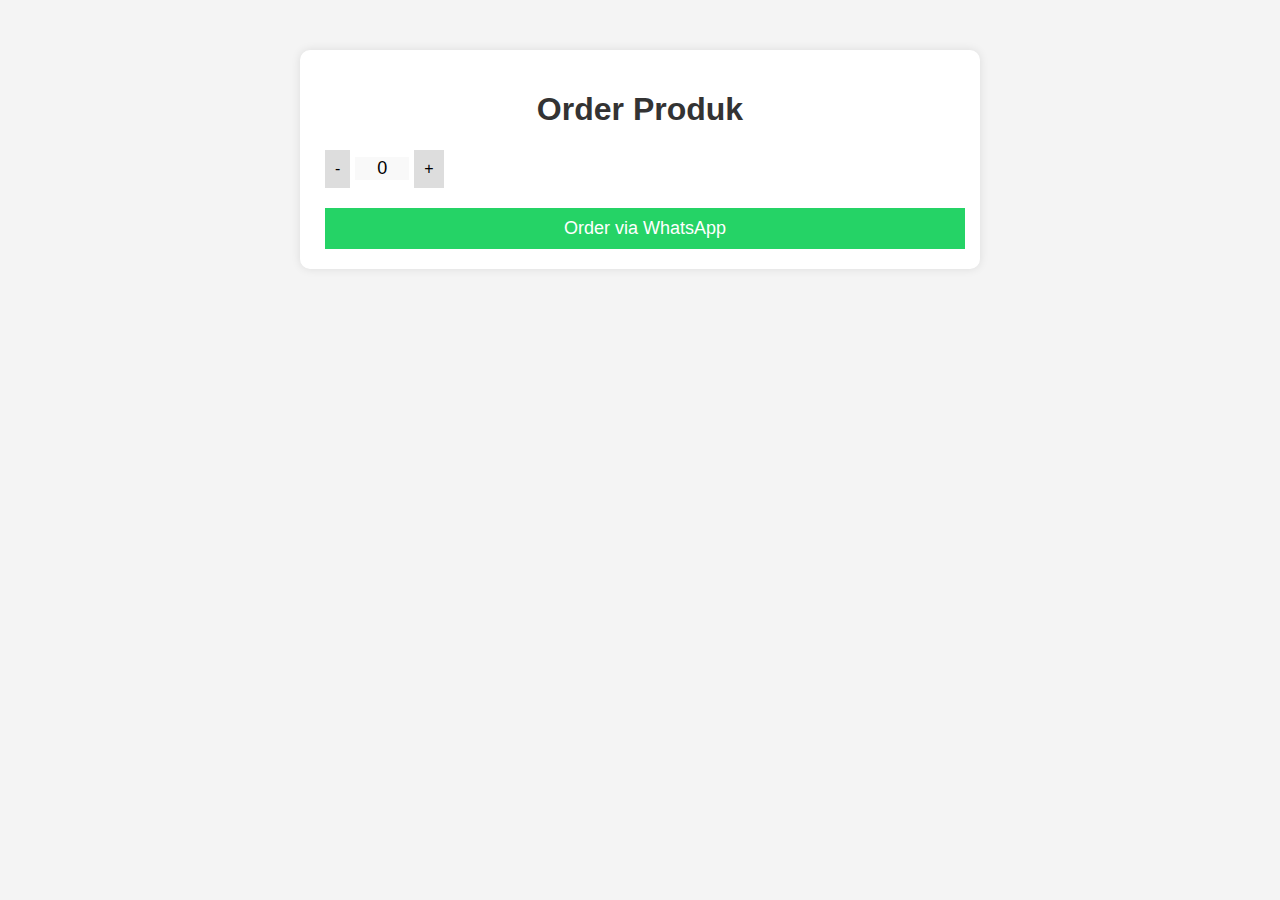
<file: percobaan/percobaan.html>
<!DOCTYPE html>
<html lang="en">
  <head>
    <meta charset="UTF-8" />
    <meta name="viewport" content="width=device-width, initial-scale=1.0" />
    <title>Order Produk</title>
    <link rel="stylesheet" href="style.css" />
  </head>
  <body>
    <div class="container">
      <h1>Order Produk</h1>

      <div class="product">
        <div class="quantity">
          <button
            class="btn-jml minus"
            onclick="updateQuantity('product1', -1)"
          >
            -
          </button>
          <input type="text" id="product1" value="0" readonly />
          <button class="btn-jml plus" onclick="updateQuantity('product1', 1)">
            +
          </button>
        </div>
      </div>

      <button id="orderBtn" onclick="submitOrder()">Order via WhatsApp</button>
    </div>

    <script>
      function updateQuantity(productId, amount) {
        const input = document.getElementById(productId);
        let currentValue = parseInt(input.value);

        currentValue += amount;
        if (currentValue < 0) {
          currentValue = 0;
        }

        input.value = currentValue;
      }

      function submitOrder() {
        const product1 = document.getElementById("product1").value;

        let message = "";

        if (product1 > 0) {
          message += `- Produk 1 sebanyak ${product1}\n`;
        }

        if (product1 > 0) {
          const whatsappUrl = `https://api.whatsapp.com/send?phone=62895703047094&text=${encodeURIComponent(
            message
          )}`;
          window.open(whatsappUrl, "_blank");
        } else {
          alert("Harap pilih setidaknya satu produk.");
        }
      }
    </script>
  </body>
</html>
</file>
<file: percobaan/style.css>
body {
  font-family: Arial, sans-serif;
  background-color: #f4f4f4;
  margin: 0;
  padding: 0;
}

.container {
  width: 50%;
  margin: 0 auto;
  padding: 20px;
  background-color: #fff;
  border-radius: 10px;
  box-shadow: 0px 0px 10px rgba(0, 0, 0, 0.1);
  margin-top: 50px;
}

h1 {
  text-align: center;
  color: #333;
}

.product {
  display: flex;
  justify-content: space-between;
  align-items: center;
  margin-bottom: 20px;
}

.quantity {
  display: flex;
  justify-content: center;
  align-items: center;
}

button {
  padding: 10px;
  font-size: 16px;
  border: none;
  cursor: pointer;
  background-color: #ddd;
  margin: 0 5px;
}

button:hover {
  background-color: #ccc;
}

input[type="text"] {
  width: 50px;
  text-align: center;
  font-size: 18px;
  border: none;
  background-color: #f9f9f9;
}

#orderBtn {
  padding: 10px 20px;
  background-color: #25d366;
  color: white;
  border: none;
  cursor: pointer;
  display: block;
  width: 100%;
  margin-top: 20px;
  font-size: 18px;
}

#orderBtn:hover {
  background-color: #128c7e;
}
</file>
